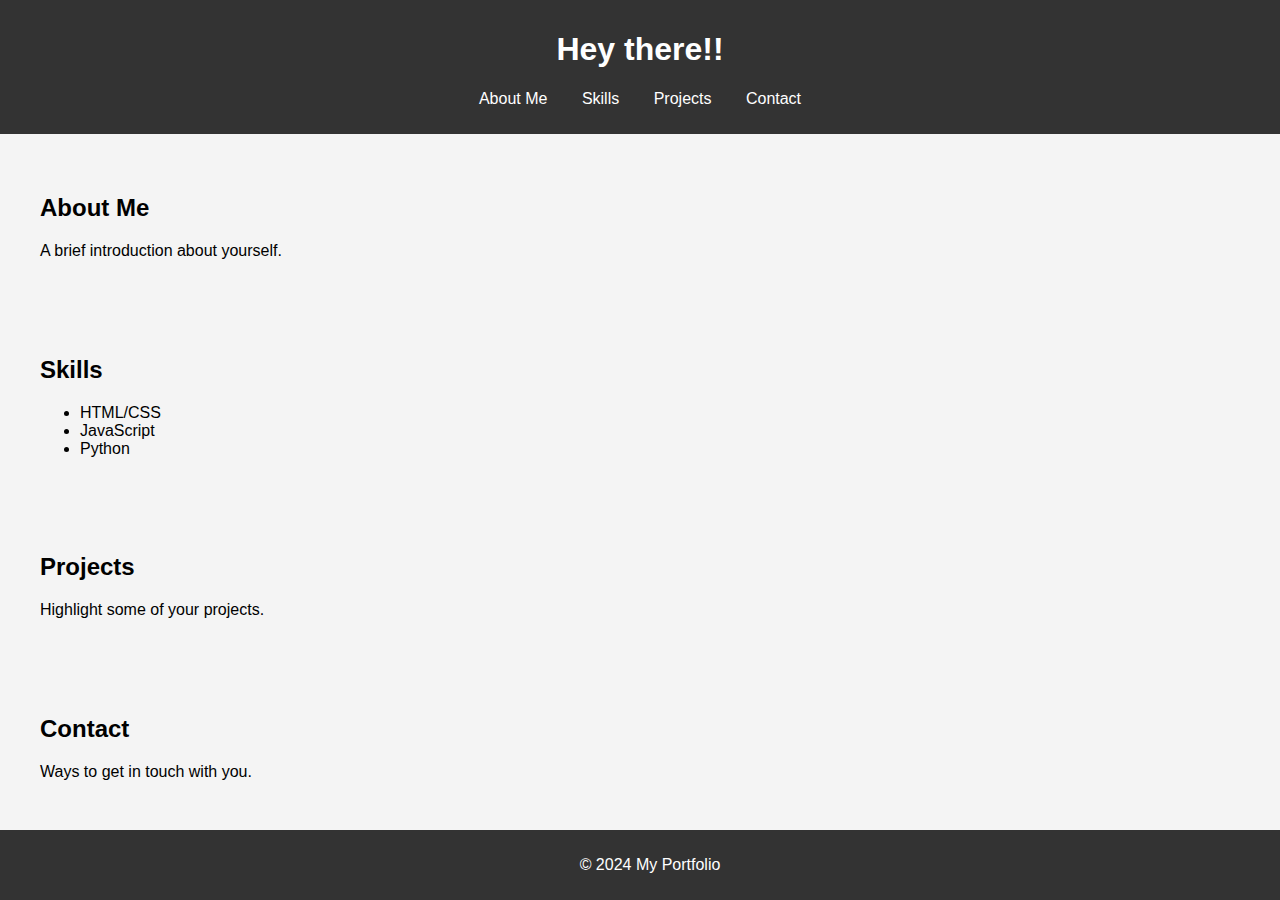
<file: index.html>
<!DOCTYPE html>
<html lang="en">
<head>
    <meta charset="UTF-8">
    <meta name="viewport" content="width=device-width, initial-scale=1.0">
    <title>My Portfolio</title>
    <link rel="stylesheet" href="style.css">
</head>
<body>
    <header>
        <h1>Hey there!!</h1>
        <nav>
            <ul>
                <li><a href="#about">About Me</a></li>
                <li><a href="#skills">Skills</a></li>
                <li><a href="#projects">Projects</a></li>
                <li><a href="#contact">Contact</a></li>
            </ul>
        </nav>
    </header>

    <section id="about">
        <h2>About Me</h2>
        <p>A brief introduction about yourself.</p>
    </section>

    <section id="skills">
        <h2>Skills</h2>
        <ul>
            <li>HTML/CSS</li>
            <li>JavaScript</li>
            <li>Python</li>
            <!-- Add your skills here -->
        </ul>
    </section>

    <section id="projects">
        <h2>Projects</h2>
        <p>Highlight some of your projects.</p>
    </section>

    <section id="contact">
        <h2>Contact</h2>
        <p>Ways to get in touch with you.</p>
    </section>

    <footer>
        <p>&copy; 2024 My Portfolio</p>
    </footer>
</body>
</html>
</file>
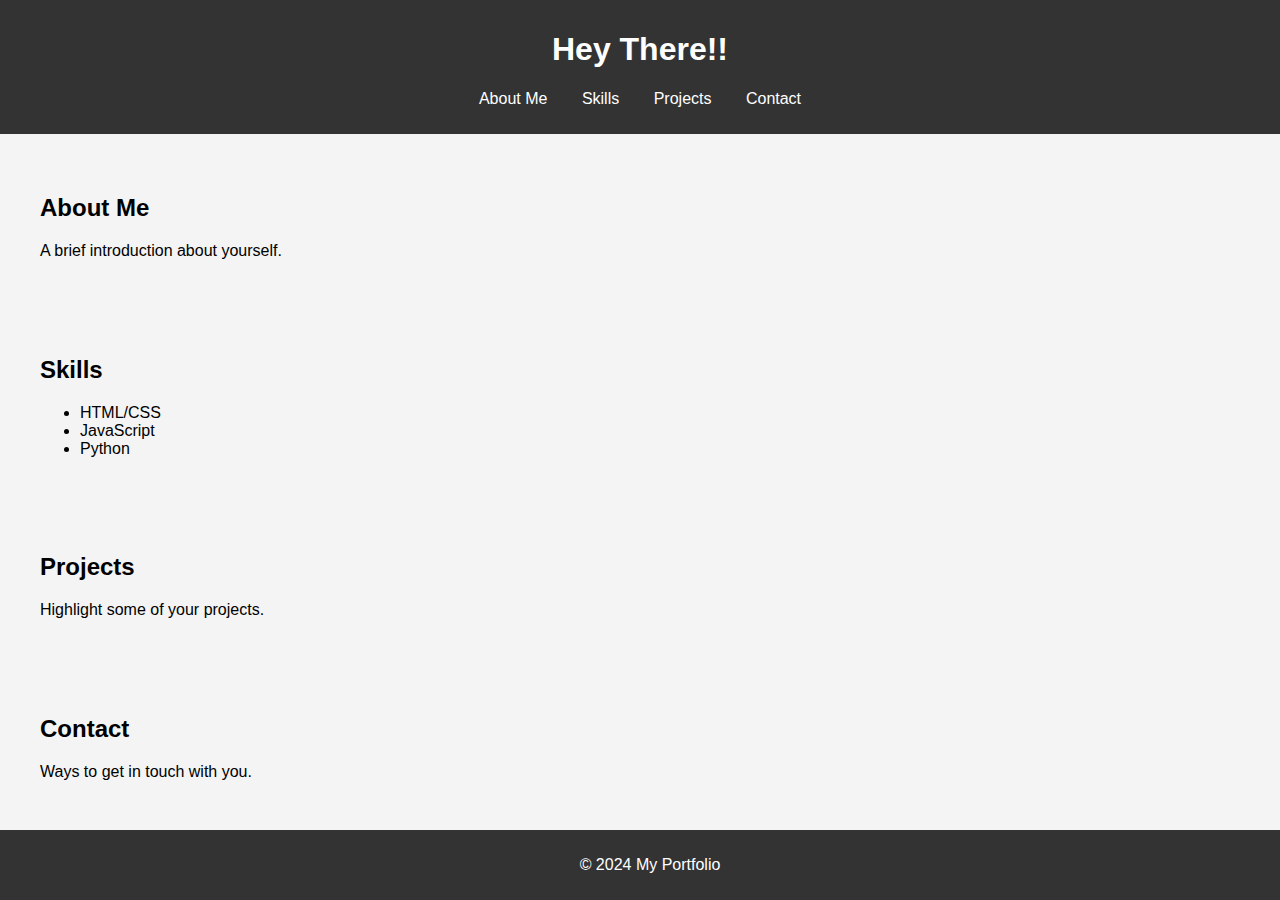
<file: ajay.html>
<!DOCTYPE html>
<html lang="en">
<head>
    <meta charset="UTF-8">
    <meta name="viewport" content="width=device-width, initial-scale=1.0">
    <title>Hello
            Ajay here!!</title>
    <link rel="stylesheet" href="style.css">
</head>
<body>
    <header>
        <h1>Hey There!!</h1>
        <nav>
            <ul>
                <li><a href="#about">About Me</a></li>
                <li><a href="#skills">Skills</a></li>
                <li><a href="#projects">Projects</a></li>
                <li><a href="#contact">Contact</a></li>
            </ul>
        </nav>
    </header>

    <section id="about">
        <h2>About Me</h2>
        <p>A brief introduction about yourself.</p>
    </section>

    <section id="skills">
        <h2>Skills</h2>
        <ul>
            <li>HTML/CSS</li>
            <li>JavaScript</li>
            <li>Python</li>
            <!-- Add your skills here -->
        </ul>
    </section>

    <section id="projects">
        <h2>Projects</h2>
        <p>Highlight some of your projects.</p>
    </section>

    <section id="contact">
        <h2>Contact</h2>
        <p>Ways to get in touch with you.</p>
    </section>

    <footer>
        <p>&copy; 2024 My Portfolio</p>
    </footer>
</body>
</html>
</file>
<file: style.css>
body {
    font-family: Arial, sans-serif;
    margin: 0;
    padding: 0;
    background-color: #f4f4f4;
}

header {
    background-color: #333;
    color: white;
    padding: 10px 0;
    text-align: center;
}

nav ul {
    list-style-type: none;
    padding: 0;
}

nav ul li {
    display: inline;
    margin: 0 15px;
}

nav ul li a {
    color: white;
    text-decoration: none;
}

section {
    padding: 20px;
    margin: 20px;
}

footer {
    text-align: center;
    padding: 10px;
    background-color: #333;
    color: white;
    position: fixed;
    width: 100%;
    bottom: 0;
}
</file>
